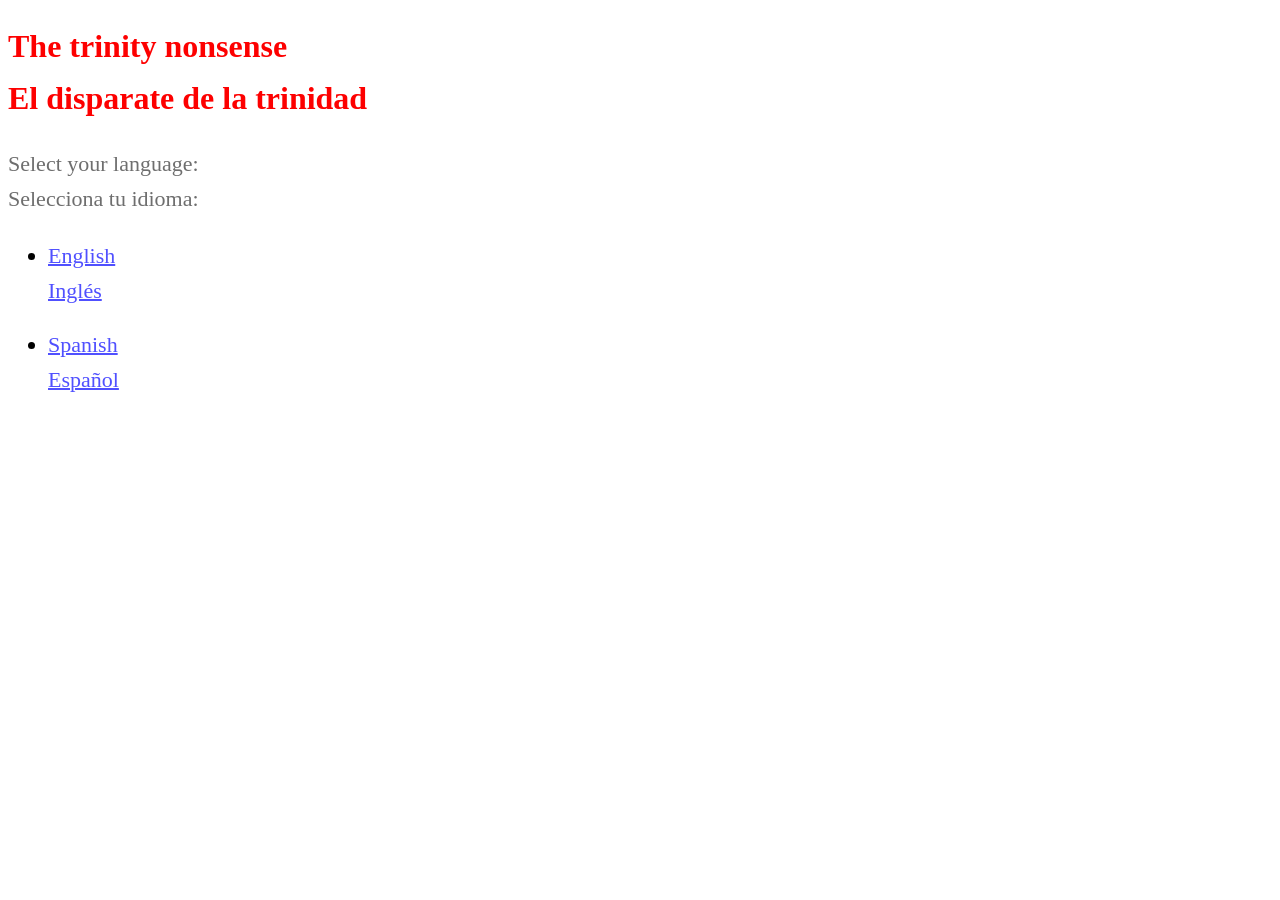
<file: index.html>
<!DOCTYPE html>
<html lang="en">
<head>
<title>Language / Idioma</title>
<meta charset="utf-8">
<meta name="viewport" content="width=device-width, initial-scale=1.0">
<link rel="stylesheet" href="styles.css">
</head>
<body>
<h1>The trinity nonsense<br>
<span lang="es">El disparate de la trinidad</span>
</h1>
<p>
Select your language:<br><span lang="es">Selecciona tu idioma:</span><br>
<ul>
<li><a href="mainpage.html">English<br><span lang="es">Inglés</span></a></li>
<br>
<li><a href="paginaprincipal.html">Spanish<br><span lang="es">Español</span></a></li>
</ul>
</p>
</body>
</html>
</file>
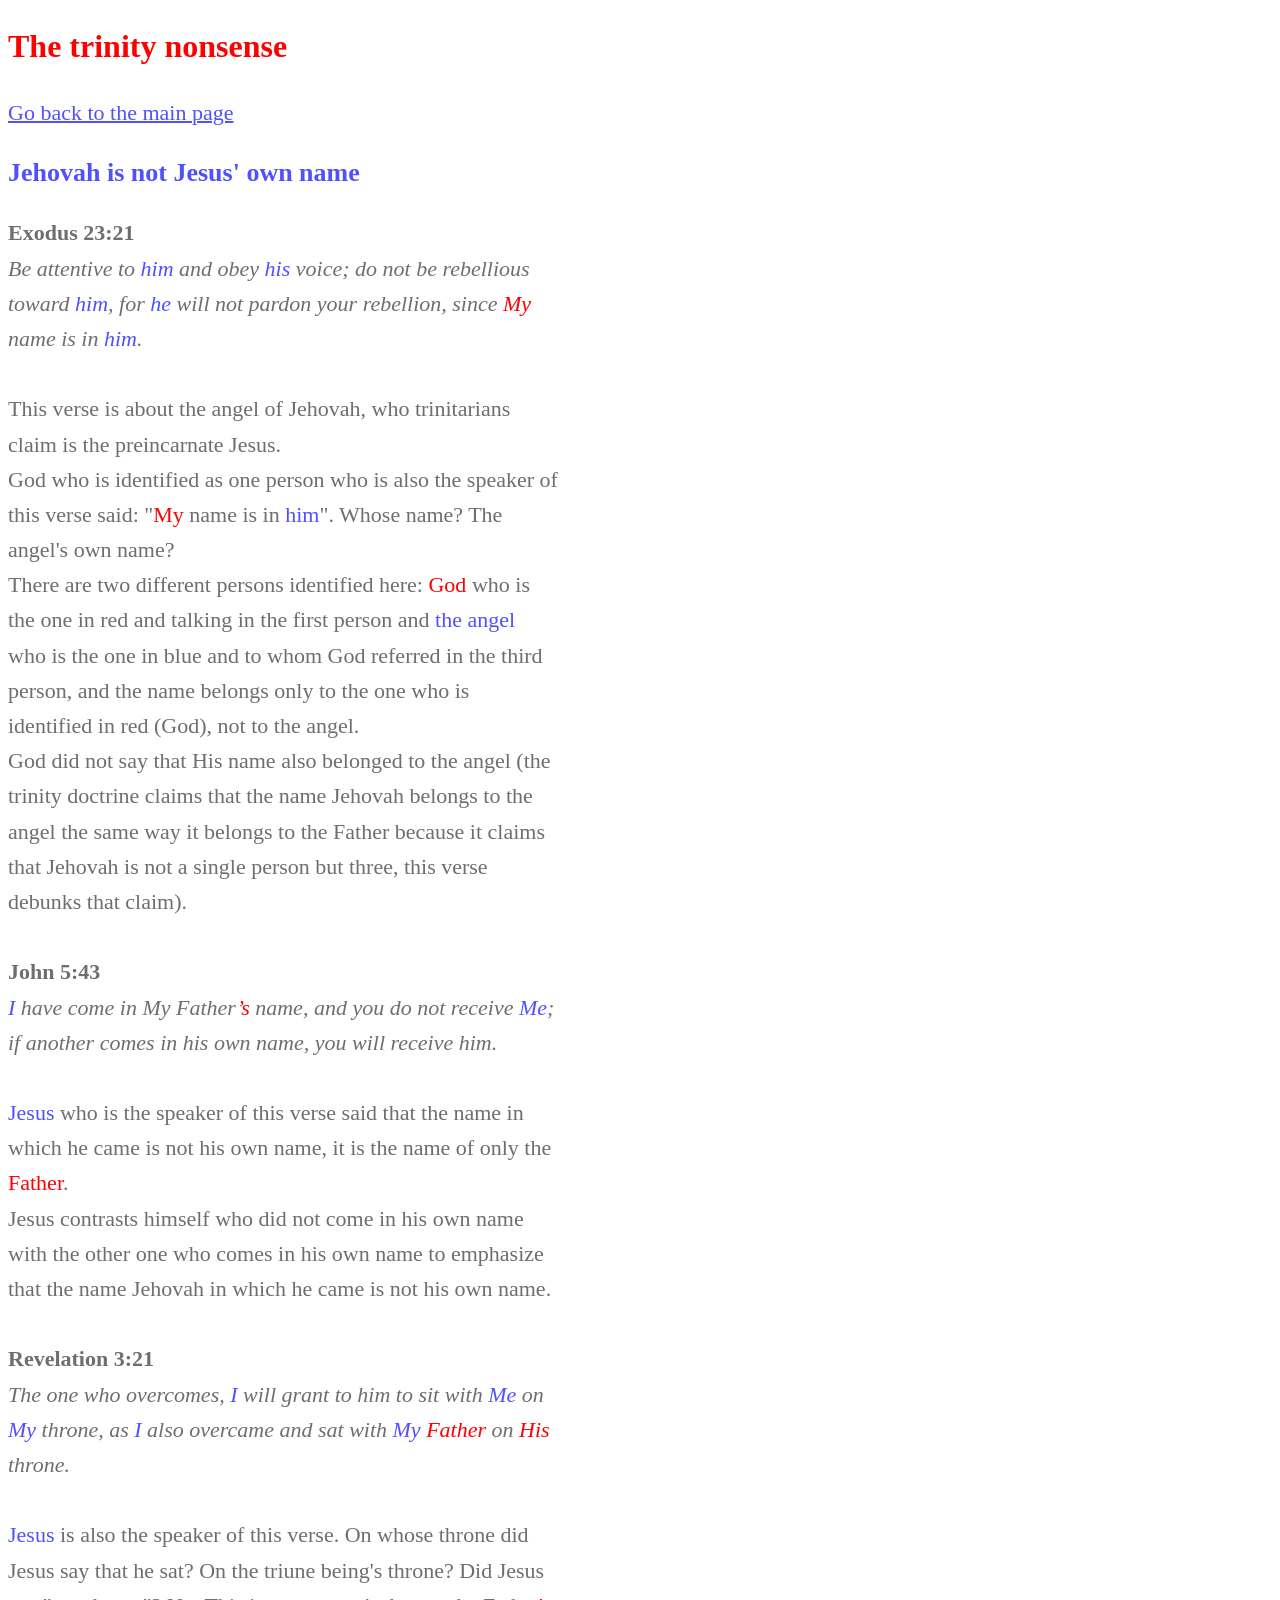
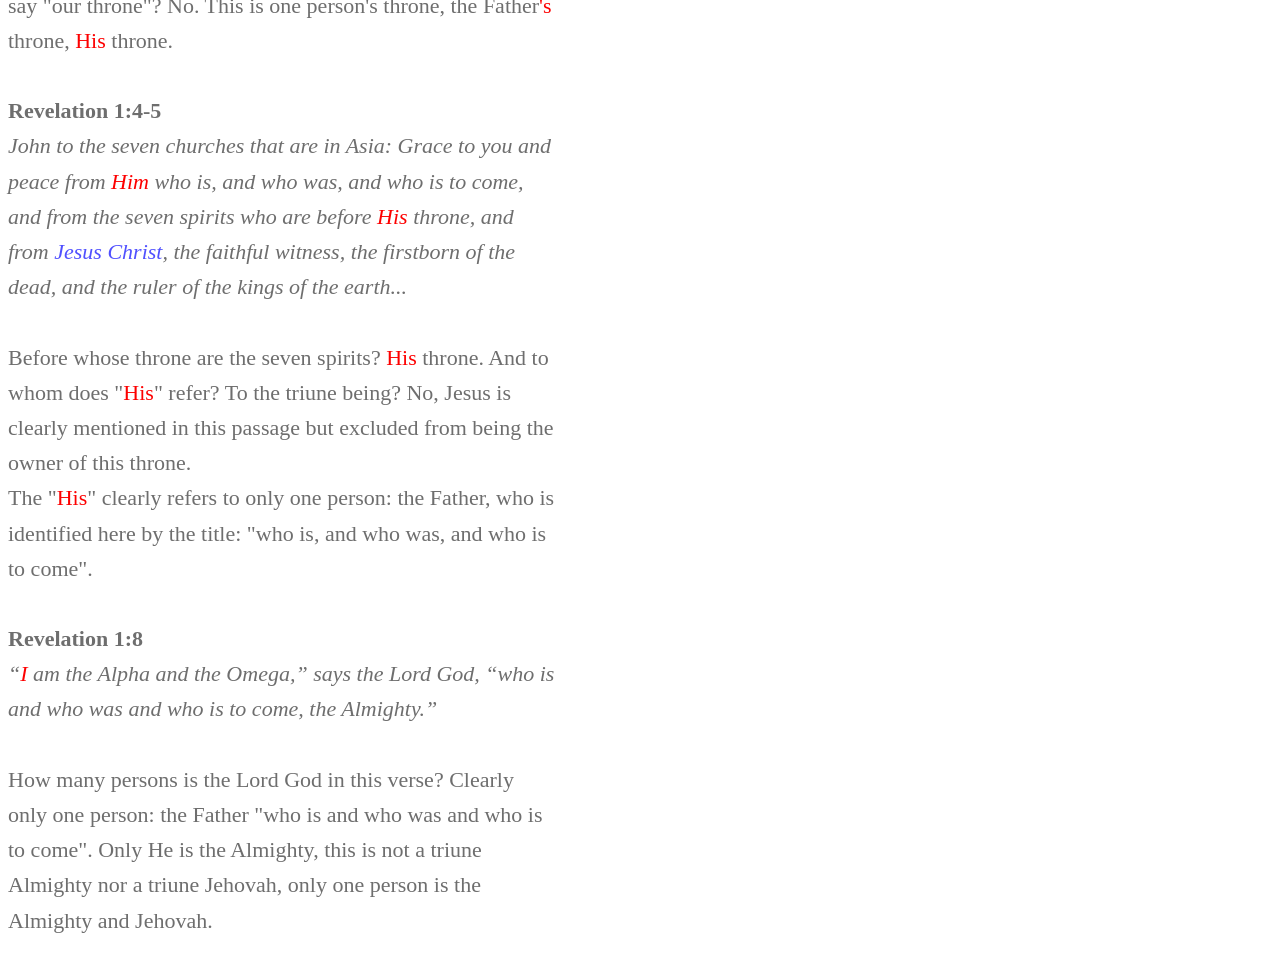
<file: jehovahisnotjesusownname.html>
<!DOCTYPE html>
<html lang="en">
<head>
<title>Jehovah is not Jesus' own name</title>
<meta charset="utf-8">
<meta name="viewport" content="width=device-width, initial-scale=1.0">
<link rel="stylesheet" href="styles.css">
</head>
<body>
<h1>The trinity nonsense</h1>
<p><a href="mainpage.html">Go back to the main page</a></p>
<h2>Jehovah is not Jesus' own name</h2>
<p>
<b>Exodus 23:21</b><br>

<i>Be attentive to <span class="blue">him</span> and obey <span class="blue">his</span> voice; do not be rebellious toward <span class="blue">him</span>, for <span class="blue">he</span> will not pardon your rebellion, since <span class="red">My</span> name is in <span class="blue">him</span>.</i>
<br><br>
This verse is about the angel of Jehovah, who trinitarians claim is the preincarnate Jesus. <br>God who is identified as one person who is also the speaker of this verse said: "<span class="red">My</span> name is in <span class="blue">him</span>". Whose name? The angel's own name? <br>There are two different persons identified here: <span class="red">God</span> who is the one in red and talking in the first person and <span class="blue">the angel</span> who is the one in blue and to whom God referred in the third person, and the name belongs only to the one who is identified in red (God), not to the angel. <br>God did not say that His name also belonged to the angel (the trinity doctrine claims that the name Jehovah belongs to the angel the same way it belongs to the Father because it claims that Jehovah is not a single person but three, this verse debunks that claim).
<br><br>
<b>
John 5:43</b>
<br>
<i><span class="blue">I</span> have come in My Father<span class="red">’s</span> name, and you do not receive <span class="blue">Me</span>; if another comes in his own name, you will receive him.</i>
<br><br>
<span class="blue">Jesus</span> who is the speaker of this verse said that the name in which he came is not his own name, it is the name of only the <span class="red">Father</span>.<br> Jesus contrasts himself who did not come in his own name with the other one who comes in his own name to emphasize that the name Jehovah in which he came is not his own name.<br><br>
<b>
Revelation 3:21</b><br>

<i>The one who overcomes, <span class="blue">I</span> will grant to him to sit with <span class="blue">Me</span> on <span class="blue">My</span> throne, as <span class="blue">I</span> also overcame and sat with <span class="blue">My</span> <span class="red">Father</span> on <span class="red">His</span> throne. </i><br><br>

<span class="blue">Jesus</span> is also the speaker of this verse. On whose throne did Jesus say that he sat? On the triune being's throne? Did Jesus say "our throne"? No. This is one person's throne, the Father<span class="red">'s</span> throne, <span class="red">His</span> throne.<br><br>

<b>
Revelation 1:4-5</b>
<br>
<i>John to the seven churches that are in Asia: Grace to you and peace from <span class="red">Him</span> who is, and who was, and who is to come, and from the seven spirits who are before <span class="red">His</span> throne, and from <span class="blue">Jesus Christ</span>, the faithful witness, the firstborn of the dead, and the ruler of the kings of the earth...</i><br><br>

Before whose throne are the seven spirits? <span class="red">His</span> throne. And to whom does "<span class="red">His</span>" refer? To the triune being? No, Jesus is clearly mentioned in this passage but excluded from being the owner of this throne.<br>The "<span class="red">His</span>" clearly refers to only one person: the Father, who is identified here by the title: "who is, and who was, and who is to come".<br><br>

<b>
Revelation 1:8</b><br>

<i>“<span class="red">I</span> am the Alpha and the Omega,” says the Lord God, “who is and who was and who is to come, the Almighty.”</i><br><br>

How many persons is the Lord God in this verse? Clearly only one person: the Father "who is and who was and who is to come". Only He is the Almighty, this is not a triune Almighty nor a triune Jehovah, only one person is the Almighty and Jehovah.
</p>
</body>
</html>
</file>
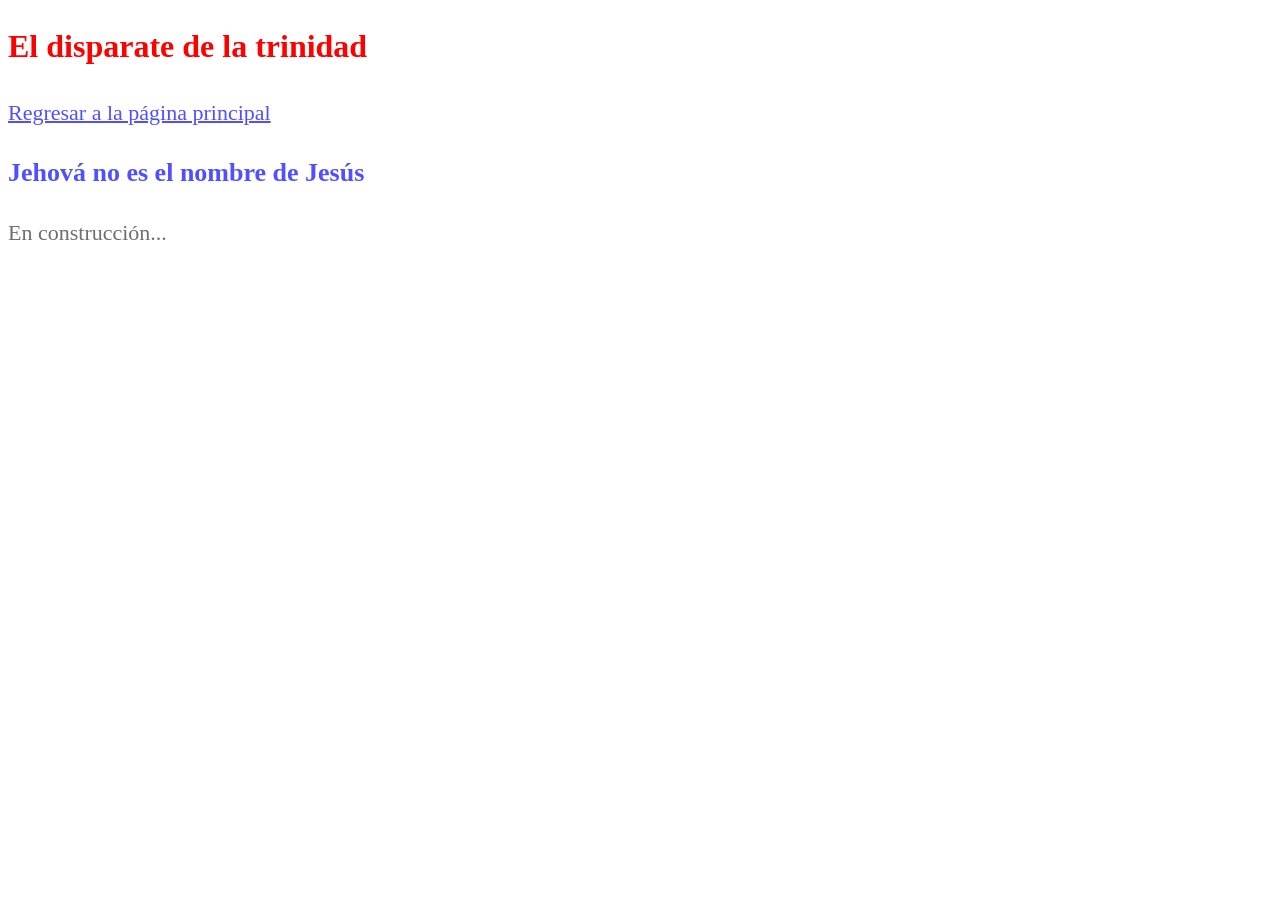
<file: jehovanoeselnombredejesus.html>
<!DOCTYPE html>
<html lang="es">
<head>
<title>Jehová no es el nombre de Jesús</title>
<meta charset="utf-8">
<meta name="viewport" content="width=device-width, initial-scale=1.0">
<link rel="stylesheet" href="styles.css">
</head>
<body>
<h1>El disparate de la trinidad</h1>
<p><a href="paginaprincipal.html">Regresar a la página principal</a></p>
<h2>Jehová no es el nombre de Jesús</h2>
<p>En construcción...</p>
</body>
</html>
</file>
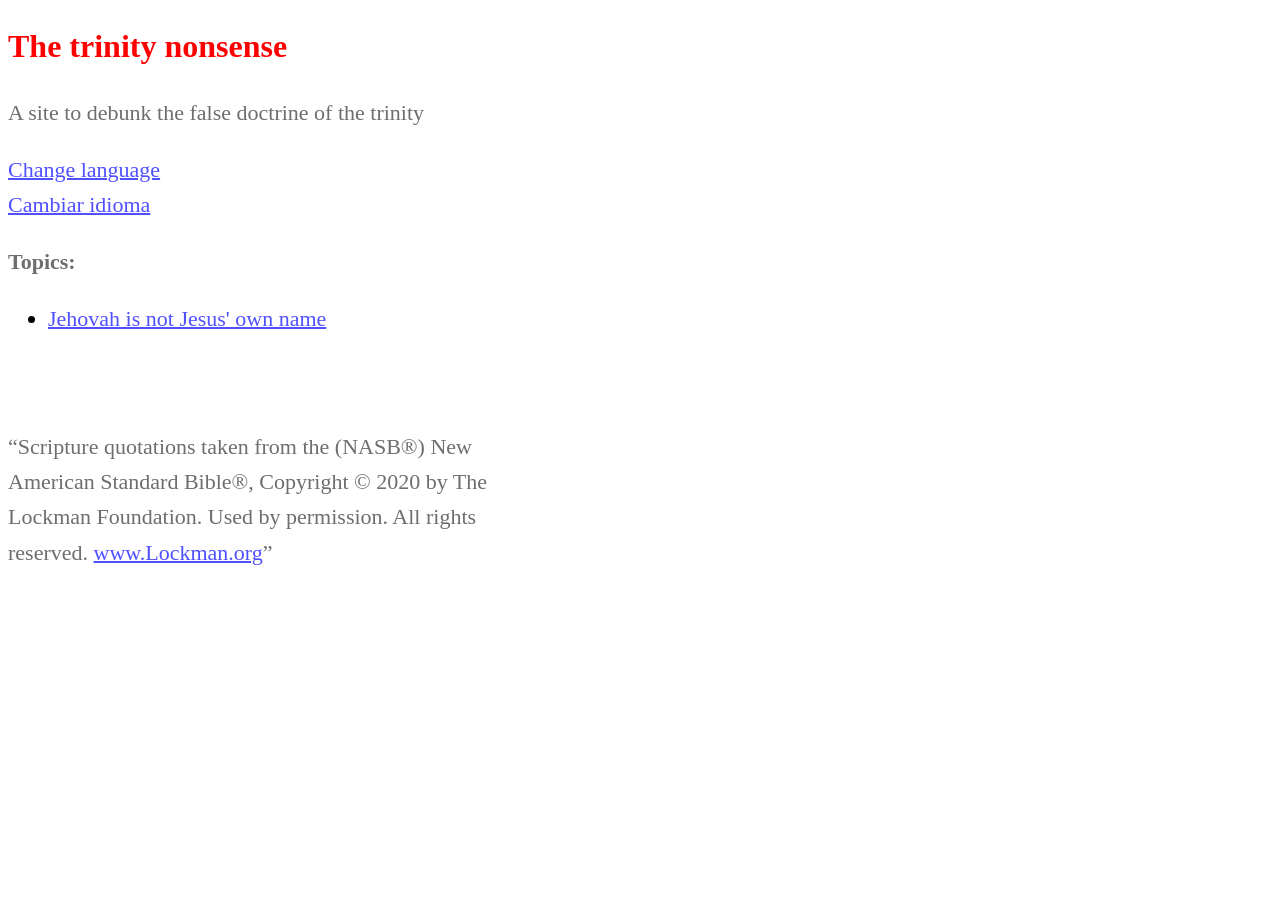
<file: mainpage.html>
<!DOCTYPE html>
<html lang="en">
<head>
<title>The trinity nonsense</title>
<meta charset="utf-8">
<meta name="viewport" content="width=device-width, initial-scale=1.0">
<link rel="stylesheet" href="styles.css">
</head>
<body>
<h1>The trinity nonsense</h1>
<p>
A site to debunk the false doctrine of the trinity<br>
</p>
<p><a href="index.html">
Change language<br>
<span lang="es">Cambiar idioma</span>
</a>
</p>
<p>
<b>Topics:</b><br>
<ul>
<li><a href="jehovahisnotjesusownname.html">Jehovah is not Jesus' own name</a></li>
</ul>
</p>
<p>
<br>
<br>
“Scripture quotations taken from the (NASB®) New American Standard Bible®, Copyright © 2020 by The Lockman Foundation. Used by permission. All rights reserved. <a href="https://www.Lockman.org/">www.Lockman.org</a>”
</p>
</body>
</html>
</file>
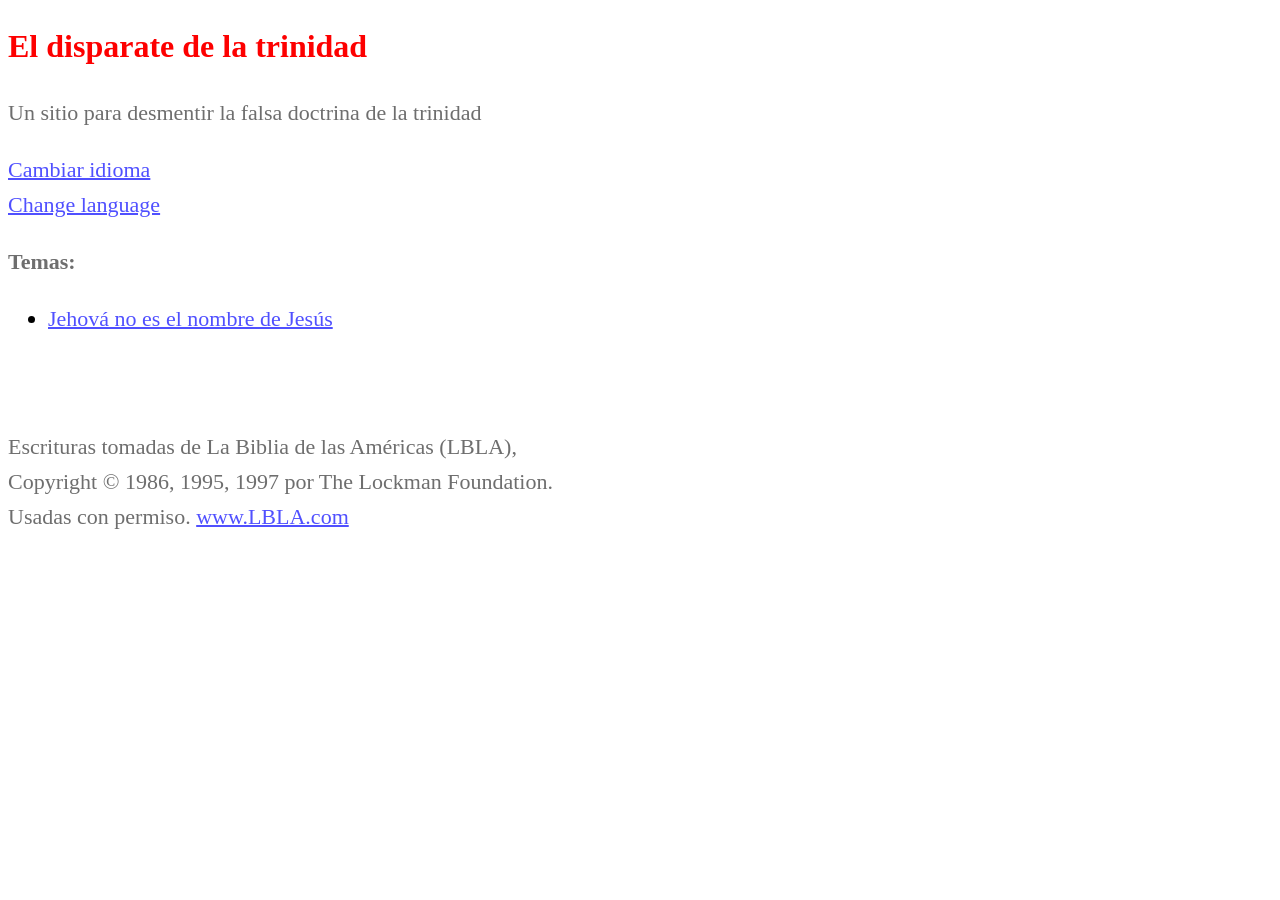
<file: paginaprincipal.html>
<!DOCTYPE html>
<html lang="es">
<head>
<title>El disparate de la trinidad</title>
<meta charset="utf-8">
<meta name="viewport" content="width=device-width, initial-scale=1.0">
<link rel="stylesheet" href="styles.css">
</head>
<body>
<h1>El disparate de la trinidad</h1>
<p>
Un sitio para desmentir la falsa doctrina de la trinidad<br>
</p>
<p><a href="index.html">
Cambiar idioma<br>
<span lang="en">Change language</span>
</a>
</p>
<p>
<b>Temas:</b><br>
<ul>
<li><a href="jehovanoeselnombredejesus.html">Jehová no es el nombre de Jesús</a></li>
</ul>
</p>
<p>
<br>
<br>
Escrituras tomadas de La Biblia de las Américas (LBLA), Copyright © 1986, 1995, 1997 por The Lockman Foundation. Usadas con permiso. <a href="http://www.lbla.com">www.LBLA.com</a>
</p>
</body>
</html>
</file>
<file: styles.css>
body {
  background-color:rgb(255,255,255);
  margin:8px;
}

h1 {
  color:rgb(253,0,0);
  font-size: 32px;
  line-height:1.6;
}

h2 {
  color:rgb(80,80,255);
  font-size: 26px;
  line-height:1.6;
}
b.blue{
  color:rgb(80,80,255);
}
.blue{
  color:rgb(80,80,255);
}
b.red{
  color:rgb(253,0,0);
}
.red{
  color:rgb(253,0,0);
}
p {
  color:rgb(110,110,110);
  font-size: 22px;
  line-height:1.6;
  max-width: 50ch;
}

li {
  font-size: 22px;
  line-height:1.6;
}

a {
  color:rgb(80,80,255);
  text-decoration: underline;
  text-decoration-thickness: 2px;
}

a:link{
  color:rgb(80,80,255);
}

a:visited {
  color:rgb(80,80,255);
}

a:hover {
  color:rgb(253,0,0);
}

a:active {
  color:rgb(80,80,255);
}
</file>
